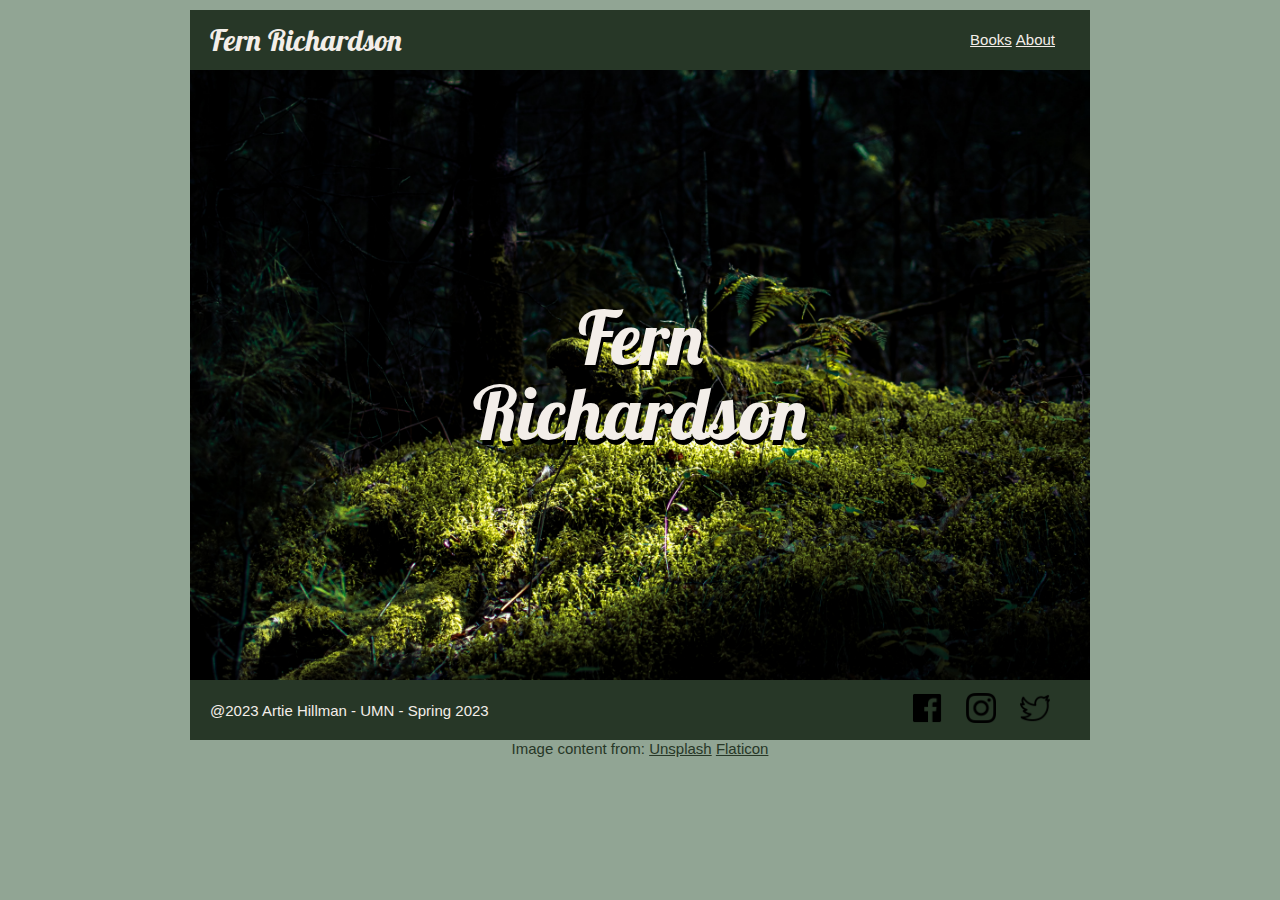
<file: index.html>
<!DOCTYPE html>
<html lang="en">
<head>
    <meta charset="UTF-8">
    <meta http-equiv="X-UA-Compatible" content="IE=edge">
    <meta name="viewport" content="width=device-width, initial-scale=1.0">
    <title>Fern Richardson</title>
    <link rel="stylesheet" href="main.css">
</head>
<header>
    <h1>Fern Richardson</h1>
    <nav>
        <a href="Books.html">Books</a>
        <a href="about.html">About</a>
    </nav>
</header>
<body class="center">
<main class="background1">
   <div class="container">
    <h1 class="hero-text">Fern Richardson</h1>
   </div>
</main>
</body>
<footer>
    <h6> @2023 Artie Hillman - UMN - Spring 2023 </h6>
    <div>
        <img src="images/facebook.png" alt="facebook" class="social-icon"> 
        <img src="images/instagram.png" alt="instagram" class="social-icon">
        <img src="images/twitter.png" alt="twitter" class="social-icon">
    </div>
    </footer>
    <p class="citation"> Image content from: <a href="#"> Unsplash</a> <a href="https://www.flaticon.com/free-icons/marketing"> Flaticon</a>
    </p>
</html>
</file>
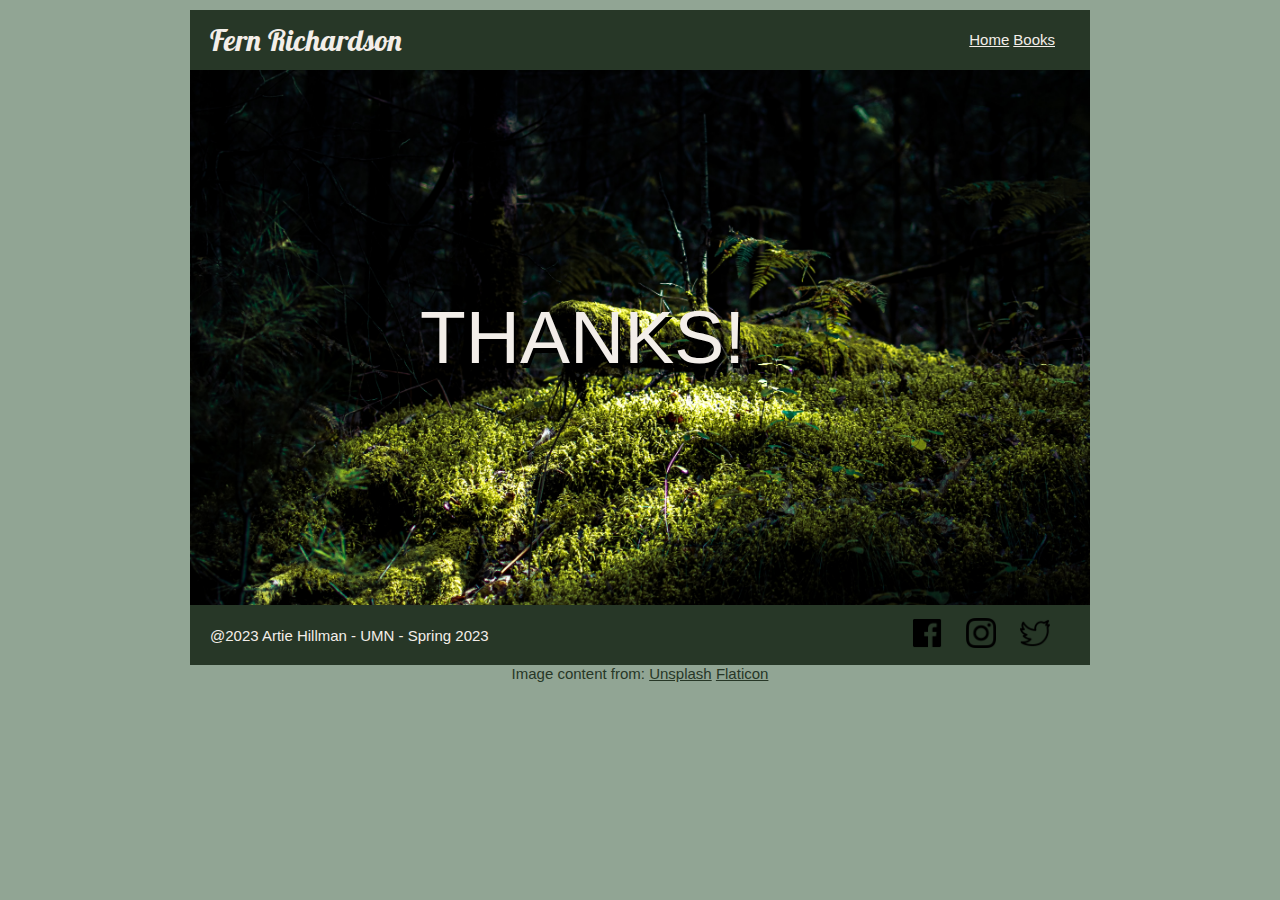
<file: thanks.html>
<!DOCTYPE html>
<html lang="en">
<head>
    <meta charset="UTF-8">
    <meta http-equiv="X-UA-Compatible" content="IE=edge">
    <meta name="viewport" content="width=device-width, initial-scale=1.0">
    <title>About</title>
    <link rel="stylesheet" href="main.css">
</head>
<header>
    <h1>Fern Richardson</h1>
    <nav>
        <a href="index.html">Home</a>
        <a href="Books.html">Books</a>
    </nav>
</header>
<body class="center">
<main class="background">
        <h3 class="hero-text">
            THANKS!
        </h3>
</main>
</body>
<footer>
    <h6> @2023 Artie Hillman - UMN - Spring 2023 </h6>
    <div>
        <img src="images/facebook.png" alt="facebook" class="social-icon"> 
        <img src="images/instagram.png" alt="instagram" class="social-icon">
        <img src="images/twitter.png" alt="twitter" class="social-icon">
    </div>
    </footer>
    <p class="citation"> Image content from: <a href="#"> Unsplash</a> <a href="https://www.flaticon.com/free-icons/marketing"> Flaticon</a>
    </p>
</html>
</file>
<file: main.css>
@import url('https://fonts.googleapis.com/css2?family=Lobster&display=swap');
* {
    margin: 0;
    padding: 0;
}
h1,h2,h3,h4,h5,h6,p,a,li {
    font-family: sans-serif;
    font-size: 30px;
    font-weight: normal;
    color:rgb(243, 238, 233);
}
/* END OF RESET */

body {
    max-width: 900px;
    margin: 0px, auto;
    background-color: rgb(145, 165, 148);
}
img {
    width: 100%;
    display: block;
    padding: 20px 0px;
}
header, footer {
    height: 60px;
    background-color: rgb(39, 55, 39);
    display: flex;
    justify-content: space-between;
    align-items: center;
    padding: 0px 20px;
}
nav {
    padding: 0px 15px;
}
h1 {
    font-family: 'Lobster', cursive;
    font-size: 30px;
    font-weight: normal;
    color:rgb(243, 238, 233);
}
h2 {
    font-family: sans-serif;
    font-size: 25px;
    font-weight: normal;
    color:rgb(243, 238, 233);
}

h6 {
    font-size: 15px;
}
p, a {
    font-family: sans-serif;
    font-size: 15px;
    font-weight: normal;
    color:rgb(243, 238, 233);
}

div {
    padding: 10px;
}

.social-icon {
    width: 30px;
    display: inline;
    padding: 0px 10px;
    margin: left 15px;
}
.citation, .citation a {
    color: rgb(39, 55, 39);
    text-align: center;
} 
.center {
    margin: auto;
    padding: 10px;
}
.container {
    justify-content: center;
    padding: 0px 40px;
    text-align: center;
    display: flex;
    flex-wrap: wrap;
}
.card {
    width: 300px;
    padding: 8px 8px 24px 8px;
    margin: 12px 12px 24px 12px;
    background-color:rgb(39, 55, 39);
    display: inline-block;
}
.card2 {
    width: 300px;
    padding: 8px 20px 8px 20px;
    margin: 15px 12px -15px 50px;
    background-color:rgb(39, 55, 39);
    display: inline-block;
}
.card3 {
    width: 400px;
    padding: 12px 12px 12px 12px;
    margin: 12px 12px 12px 12px;
    background-color:rgb(39, 55, 39);
    display: inline-block;
}
.card4 {
    width: 300px;
    padding: 8px 20px 8px 20px;
    margin: 20px 12px 20px 50px;
    background-color:rgb(39, 55, 39);
}
.card5 {
    width: 400px;
    height: 420px;
    padding: 12px 12px 12px 12px;
    margin: 20px 12px 20px 12px;
    background-color:rgb(39, 55, 39);
}
.background {
background-image: url("images/matthieu-lemarchal-rCgw95aGmVs-unsplash.jpg");
background-size: cover;
background-repeat: no-repeat;
background-position: 50% 50%;
display: flex;
align-items: flex-end;
}
.background1 {
    background-image: url("images/matthieu-lemarchal-rCgw95aGmVs-unsplash.jpg");
    background-size: cover;
    background-repeat: no-repeat;
    background-position: 50% 50%;
    }
.background2 {
    background-image: url("images/xavier-senente-X2N2mNKcHDI-unsplash.jpg");
    background-size: cover;
    background-repeat: no-repeat;
    background-position: 50% 50%;
    }
.hero-text {
text-align: center;
text-shadow: 2px 5px black;
padding: 220px;
line-height: 1em;
font-size: 10vw;
}

form {
    width: 400px;
    margin: 20px auto;
}

input, textarea {
    font-size: 1.25em;
    display: block;
    width: 300px;
    margin: 10px auto;
    padding: 6px;
}

.form-button {
    text-align: center;
    background-color: black;
    width: 300px;
    margin: 0px auto;
    padding: 6px;
}

.form-button a {
    color: #fff;
    font-size: 1.25em;
}

@media only screen and (max-width: 875px) {
    header {
        display: block;
        text-align: center;
        padding: 20px;
    }
    nav {
        margin: 0 auto;
        padding: 0px 0px 0px 0px;
    }
    .card2 {
        width: 300px;
        padding: 8px 20px 8px 20px;
        margin: 15px auto 15px auto;
        background-color:rgb(39, 55, 39);
        display: flex;
    }
    .card3 {
        width: 400px;
        padding: 12px 12px 12px 12px;
        margin: 15px auto 15px auto;
        background-color:rgb(39, 55, 39);
        display: flex;
}
    .card4 {
        width: 300px;
        padding: 8px 20px 8px 20px;
        margin: 15px auto 15px auto;
        background-color:rgb(39, 55, 39);
        display: inline-block;
    }
    .card5 {
        width: 400px;
        padding: 12px 12px 12px 12px;
        margin: 15px auto 15px auto;
        background-color:rgb(39, 55, 39);
        display: inline-block;
    }
}
@media only screen and (max-width: 530px) {
    .hero-text {
        font-size: 50px;
        text-align: center;
        margin: 20px 50px 20px 20px;
    }
    header {
        display: block;
        height: 60px;
        text-align: center;
        padding: 20px;
        }
    footer {
        display: block;
        height: 100px;
        text-align: center;
        padding: 20px;
        }
    nav {
        margin: 0 auto;
        padding: 0px 0px 0px 0px;
     }
     .card4 {
        width: 300px;
        padding: 8px 20px 8px 20px;
        margin: 15px auto 15px auto;
        background-color:rgb(39, 55, 39);
        display: inline-block;
    }
    .card5 {
        width: 400px;
        padding: 12px 12px 12px 12px;
        margin: 15px auto 15px auto;
        background-color:rgb(39, 55, 39);
        display: inline-block;
    }
}
@media only screen and (min-width: 600px) {
    .hero-text {
        font-size: 75px;
        margin: 10px 10px;
    }
}
@media only screen and (max-width: 900px) {
    .hero-text {
        font-size: 75px;
        text-align: center;
        margin: 10px 10px;
    }
}
</file>
